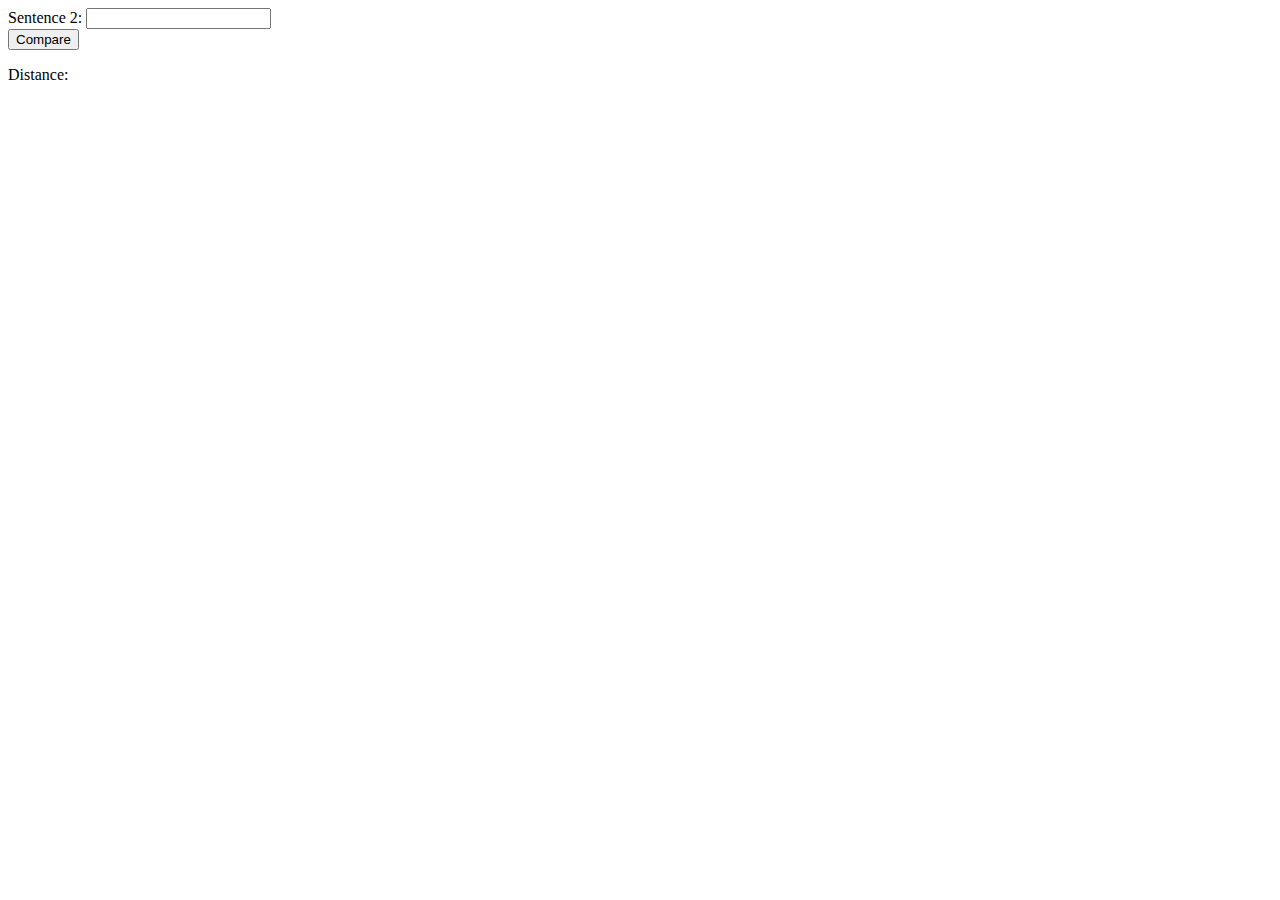
<file: aste.html>
<html>
  <head>
    <script>
      function getLevenshteinDistance(a, b) {
        
        let distance = [];
        for(let i = 0; i <= a.length; i++) {
            distance[i] = [];
            for(let j = 0; j <= b.length; j++) {
                distance[i][j] = 0;
            }
        }
        for(let i = 0; i <= a.length; i++) {
            distance[i][0] = i;
        }
        for(let j = 0; j <= b.length; j++) {
            distance[0][j] = j;
        }
        for(let i = 1; i <= a.length; i++) {
            for(let j = 1; j <= b.length; j++) {
                if(a[i-1] === b[j-1]) {
                    distance[i][j] = distance[i-1][j-1];
                }
                else {
                    distance[i][j] = Math.min(distance[i-1][j] + 1, distance[i][j-1] + 1, distance[i-1][j-1] + 1);
                }
            }
        }
        

        
        return distance[a.length][b.length];
       
    }

    </script>
  </head>



  <body>

   

   
    
   
      <label>Sentence 2: <input id="search" type="text" /></label><br>
      <button onclick="compareSentences()">Compare</button>
  
    <p>Distance: <span id="distance"></span></p>
    




    
    <script>
            let strings = ['print("")','print ("")','print()'];
            console.log(strings)
            let a=""
            let sy=""
            let dis=100
            function compareSentences() {
            var len = (strings.length)
            console.log(len)
            for(var z=0;z<=len;z++)
            {   
            a = strings[z];
         console.log(a)
            let b = document.getElementById("search").value;
            let distance = getLevenshteinDistance(a,b);
                
            if(dis>distance)
            {
                dis=distance;
                sy=a;
            }

            console.log(distance)
            document.getElementById("distance").innerHTML = sy;
        }
        
        }
    
    </script>
  </body>
</html>
</file>
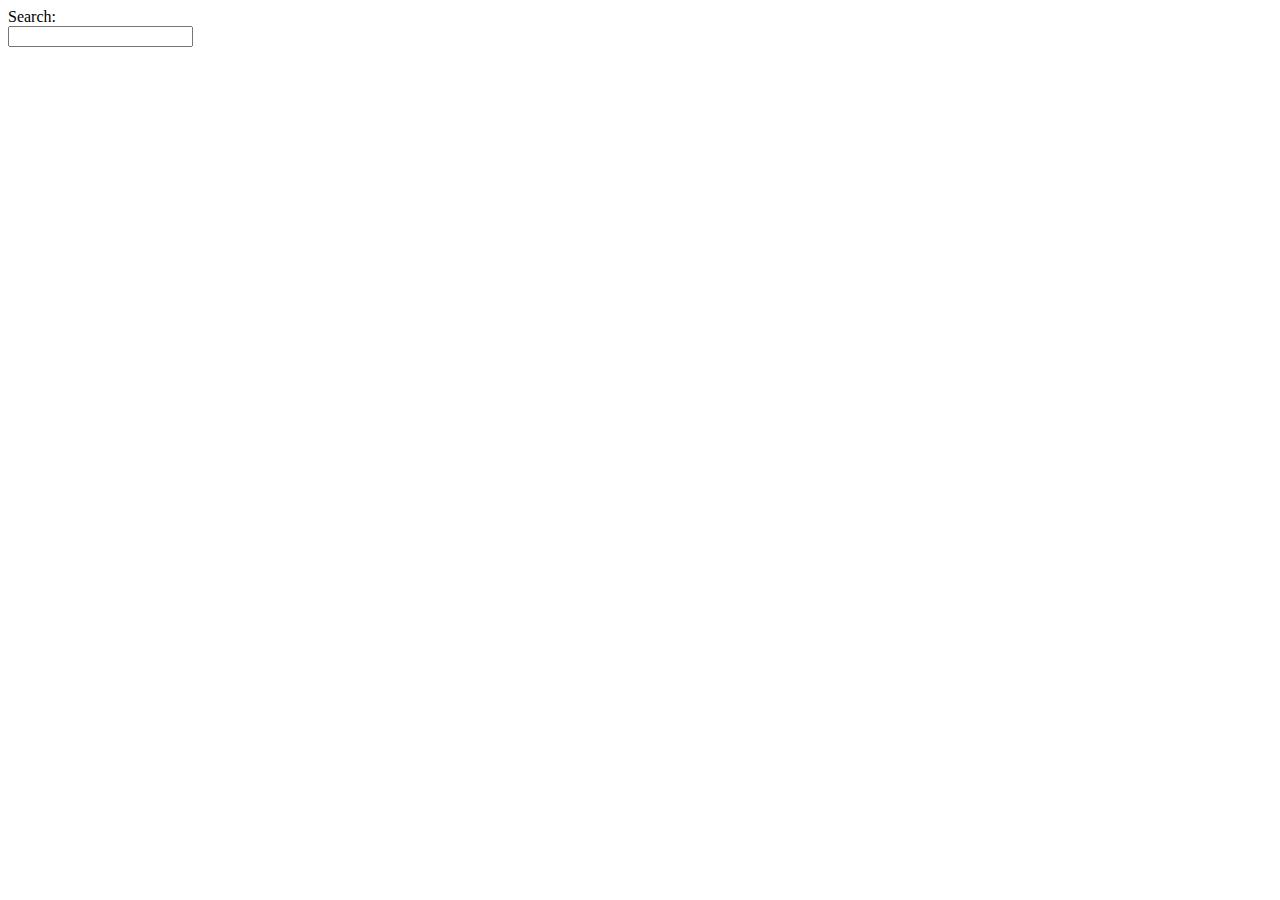
<file: sample.html>
<!DOCTYPE html>
<html>
<head>
  <title>Most Relevant Match</title>
</head>
<body>
  <form>
    <label for="search">Search:</label><br>
    <input type="text" id="search" name="search"><br>
  </form> 
  <br>
  <div id="results"></div>
  <script>
    const strings = ['apple', 'banana', 'orange', 'mango', 'grapes'];

    document.querySelector('form').addEventListener('submit', event => {
      event.preventDefault();
      const searchTerm = document.querySelector('#search').value;
      const matches = strings.filter(string => string.includes(searchTerm));
      const sortedMatches = matches.sort((a, b) => {
        const aIndex = a.indexOf(searchTerm);
        const bIndex = b.indexOf(searchTerm);
        return aIndex - bIndex;
      });
      document.querySelector('#results').innerHTML = `
        <p>Most relevant match: ${sortedMatches[0]}</p>
      `;
    });
  </script>
</body>
</html>
</file>
